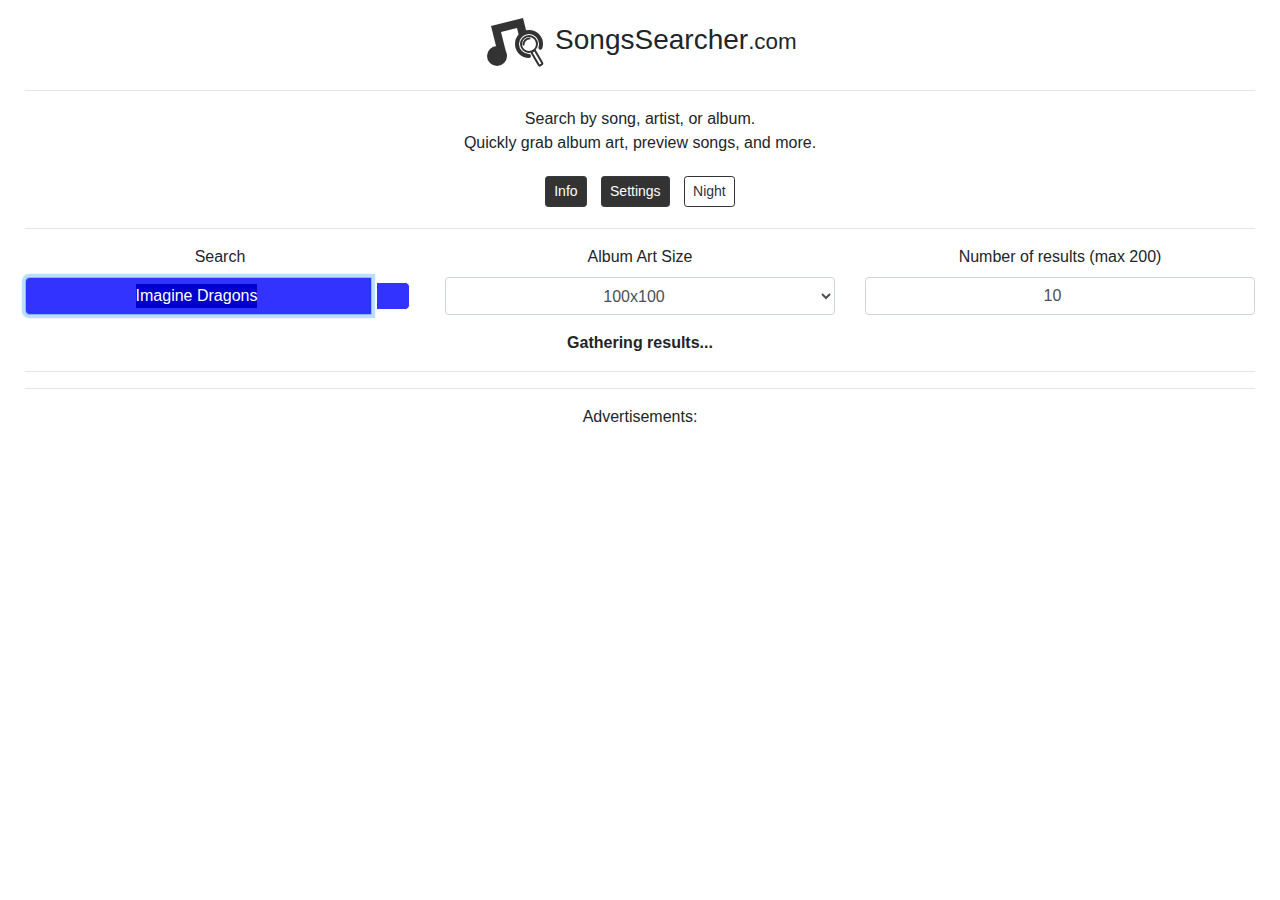
<file: index.html>
<!DOCTYPE html>
<html>
<!-- IDEA:
album art grabber
search for anything and get art
choose dimens
copy button
download button
copy link to image button
share button

song meta data grabber with itunes data?

lyrics and bpm?
star rating and num views (num views graph?)
audio decibel graph

top songs:
https://rss.itunes.apple.com/en-us
json:
https://rss.itunes.apple.com/api/v1/us/itunes-music/top-songs/all/10/explicit.json
from:
https://stackoverflow.com/questions/1801182/how-can-i-use-appstore-api-to-get-top100-list-what-is-the-common-architecture-t


make a site for apps, books, movies, etc

RECENT:
turn on or off display of album art, song preview, and song info
added url params
updated close modal css
added share me, to top button, zoom button
show when explicit
fixed issue with number of shares in night mode
updated contact email
update readme and git repo
add 404
updated color palettes
updated buttons and checkboxes
sticky header
copy button
copyright symbol
1.3.0
moved copy button, added print button, fullscreen button, refresh button
added print css
updated modal ui
updated result display based off of album art and checkboxes
updated info modal
added links to youtube, lyrics, and bpm and checkbox (deault off)
minor css updates
https now
amazon ads
fb and twitter accounts

TODO:

do what i did for ignite.cards with icons an showing up custom on platofrms favicon generator
--------------
MAYBE
mobile safari iphone night mode makes buttons hard to see (dark text on dark button)
make night.css make buttons lighter?
some countries don't work. bug test with for each loop
replace search icon with my icon from logo
option for not show explicit songssearcher
 -->

<head>

<title>SongsSearcher</title>
<meta charset="utf-8">
<meta name="title=" content="SongsSearcher">
<meta name="robots" content="index, follow">
<meta name="viewport" content="width=device-width, initial-scale=1">
<meta name="description" content="Search by song, artist, or album. Quickly grab album art, preview songs, and more.">
<meta name="keywords" content="song, songs, music, search, find, artist, album, album art, iTunes, artists, albums, metadata, grabber">

<link rel="icon" href="logo/logo-64.png" type="image/png">

<meta id="theme1" name="theme-color" content="#33f">
<meta id="theme2" name="msapplication-navbutton-color" content="#33f">
<meta id="theme3" name="apple-mobile-web-app-status-bar-style" content="#33f">

<script src="https://ajax.googleapis.com/ajax/libs/jquery/1.12.4/jquery.min.js"></script>
<link rel="stylesheet" href="https://use.fontawesome.com/releases/v5.2.0/css/all.css" integrity="sha384-hWVjflwFxL6sNzntih27bfxkr27PmbbK/iSvJ+a4+0owXq79v+lsFkW54bOGbiDQ" crossorigin="anonymous">

<link rel="stylesheet" href="https://maxcdn.bootstrapcdn.com/bootstrap/4.1.0/css/bootstrap.min.css">
<script src="https://maxcdn.bootstrapcdn.com/bootstrap/4.1.0/js/bootstrap.min.js"></script>  

<link rel="stylesheet" href="styles.css">
<link id="nightStyles" rel="stylesheet" href="">
<link id="zoomStyles" rel="stylesheet" href="">

<!-- google adsense -->
<!-- <script async src="//pagead2.googlesyndication.com/pagead/js/adsbygoogle.js"></script>
<script>
  (adsbygoogle = window.adsbygoogle || []).push({
    google_ad_client: "ca-pub-1513318885802867",
    enable_page_level_ads: true
  });
</script> -->



</head>
<body>

<!-- experimental fixed nav with logo and search bar -->
<!-- <nav class="navbar navbar-light bg-light fixed-top">
  <a class="navbar-brand"><img id="logo" src="logo/logo.svg" width="32px" class="d-inline-block align-top" alt="">
    SongsSearcher</a>
  <form class="form-inline">
  <div class="input-group">
    <input autofocus id="search" type="search" class="form-control bg-primary text-light input-lg" placeholder="Enter song, artist, or album..." aria-label="Search" aria-describedby="basic-addon" autocomplete="off" autocorrect="off" autocapitalize="off" spellcheck="false">
    <div class="input-group-append">
      <button id="searchButton" type="button" class="btn btn-primary btn-lg"><i class="fas fa-search"></i></button>
    </div>
  </div>
  </form>
</nav> -->

<h3><img id="logo" src="logo/logo.svg" width="64px">
  <!-- <small style="font-size: 12px;"> &copy;</small> -->
  SongsSearcher<small>.com</small><hr></h3>
<div class="no-print">
<p>Search by song, artist, or album.
<br>Quickly grab album art, preview songs, and more.</p>
<button title="Open info" class="btn btn-sm btn-dark" data-toggle="modal" data-target="#infoModal"><i class="fas fa-info"></i> Info</button>
<button title="Open settings" class="btn btn-sm btn-dark" data-toggle="modal" data-target="#settingsModal"><i class="fas fa-cog"></i> Settings</button>
<button id="nightButton" title="Toggle night mode" class="btn btn-sm btn-outline-dark"><i class="fas fa-moon"></i> Night</button>
<hr>
</div>

<div class="form-group row">
  <div class="col-md-4 col-sm-12">
    <label for="search">Search</label>

	<div class="input-group">
		<input autofocus id="search" type="search" class="form-control bg-primary text-light input-lg" placeholder="Enter song, artist, or album..." aria-label="Search" aria-describedby="basic-addon" autocomplete="off" autocorrect="off" autocapitalize="off" spellcheck="false">
		<div class="input-group-append">
      <!-- replace fontawesome icon with <img src="logo/icon-search-white.svg" width="40px"> ? -->
			<button id="searchButton" title="Click to search" type="button" class="btn btn-primary btn-lg"><i class="fas fa-search"></i></button>
		</div>
	</div>

  </div>
  <div class="col-md-4 col-sm-6">
    <label for="artSize">Album Art Size</label>
	<select id="artSize" class="form-control">
		<option value="60">60x60</option>
		<option value="100" selected>100x100</option>
		<option value="240">240x240</option>
		<option value="480">480x480</option>
	</select>
  </div>
  <div class="col-md-4 col-sm-6">
    <label for="numResults">Number of results (max 200)</label>
	<input id="numResults" type="number" value="10" min="1" max="200" class="form-control input-sm">
  </div>
</div>

<div id="results"></div>

<div class="modal fade" id="infoModal">
  <div class="modal-dialog modal-lg">
    <div class="modal-content">
      <div class="modal-header">
        <h4 class="modal-title"><i class="fas fa-info"></i> Info</h4>
        <button type="button" class="close" data-dismiss="modal">&times;</button>
      </div>
      <div class="modal-body">
        <p><b>How to use</b></p>
        <p>Enter the name of a song, artist, or album.</p>
        <p>Choose the size of album art and how many results (maximum 200) to display.</p>
        <p>Get data on the top results in the country of your choice.</p>
        <p>Click on the album art to get the highest quality available album art (up to 3000x3000px).</p>
        <p>View song, artist, and album names with links to all three on iTunes<small>&reg;</small>.</p>
        <p>View more track info, including cost in local currency, release date, and length.</p>
        <p>Listen to a preview of the songs.</p>

        <hr>
        <p><b>Uses</b></p>
      	<p>Quickly grab album art, to update your song metadata.</p>
        <p>Use album art as a new wallpaper for your phone, tablet, or computer.</p>
      	<p>Show your friends (or remind yourself) how a song goes.</p>
      	<p>Discover new songs by a specific artist.</p>
      	<p>Get links to iTunes<small>&reg;</small> for a song, artist, or album.</p>
      	<p>Quickly find the length of a song or its release date.</p>
        <hr>
        <p><b>Social</b></p>
        <a href="https://www.facebook.com/SongsSearcher" target="_blank"><i class="fab fa-facebook"></i> facebook.com/SongsSearcher</a>
        <br>
        <a href="https://twitter.com/songssearcher" target="_blank"><i class="fab fa-twitter"></i> twitter.com/songssearcher</a>
      </div>
    </div>
  </div>
</div>

<div class="modal fade" id="settingsModal">
  <div class="modal-dialog modal-lg">
    <div class="modal-content">
      <div class="modal-header">
        <h4 class="modal-title"><i class="fas fa-cog"></i> Settings</h4>
        <button type="button" class="close" data-dismiss="modal">&times;</button>
      </div>
      <div class="modal-body">
        
        <label for="langInput">Country: </label>
        <select id="langInput" class="form-control form-control-sm"></select>
        <br><br>
        <label>Display: </label>
        <div class="form-check-inline">
          <label class="form-check-label">
            <input id="artCheckbox" tabindex="-1" checked type="checkbox" class="form-check-input"><i class="fas fa-check-square"></i> Album Art
          </label>
        </div>
        <div class="form-check-inline">
          <label class="form-check-label">
            <input id="previewCheckbox" tabindex="-1" checked type="checkbox" class="form-check-input"><i class="fas fa-check-square"></i> Song Preview
          </label>
        </div>
        <div class="form-check-inline">
          <label class="form-check-label">
            <input id="infoCheckbox" tabindex="-1" checked type="checkbox" class="form-check-input"><i class="fas fa-check-square"></i> Song Info
          </label>
        </div>
        <div class="form-check-inline">
          <label class="form-check-label">
            <input id="linkCheckbox" tabindex="-1" type="checkbox" class="form-check-input"><i class="far fa-square"></i> More Links
          </label>
        </div>
        <br><br>
        <button id="copy" title="copy link to website with search" class="btn btn-sm btn-outline-dark"><i class="fas fa-copy"></i> Copy</button>
        <button id="print" title="print your search results" class="btn btn-sm btn-outline-dark" onclick="window.print();"><i class="fas fa-print"></i> Print</button>
        <button title="refresh page" class="btn btn-sm btn-outline-dark" onclick="location.reload();"><i class="fas fa-sync-alt"></i> Refresh</button>
        <button title="toggle fullscreen" class="btn btn-sm btn-outline-dark" onclick="toggleFullscreen();"><i class="fas fa-arrows-alt"></i> Fullscreen</button>
        <button id="zoomButton" title="Toggle zoom mode" class="btn btn-sm btn-outline-dark"><i class="fas fa-search-plus"></i> Zoom in</button>

        <hr>
        <p><b><i class="fas fa-question"></i> About</b></p>
        <p>V.1.3.8</p>
        <p>Data from <a href="https://www.apple.com/itunes/" target="_blank">iTunes<small>&reg;</small></a>
        <!-- <p>Check out our <a href="https://github.com/SongsSearcher/SongsSearcher.github.io" target="_blank">Github Repo</a></p> -->
        <p>Contact us at <a href="mailto:contact@songssearcher.com" target="_blank"><i class="fas fa-envelope"></i> contact@songssearcher.com</a></p>
        <button title="Donate via PayPal" onclick="window.open('https://www.paypal.me/RGBStudios', '_blank');" class="btn btn-outline-dark btn-sm"><i class="fas fa-donate"></i> Donate</button>
        <hr><small>The SongsSearcher logo is &copy; 2018</small>
      </div>
    </div>
  </div>
</div>

<button onclick="toTop()" id="topButton" class="btn btn-lg btn-outline-dark" title="Go to top"><i class="fas fa-arrow-up"></i></button>

<div class="sharethis-inline-share-buttons"></div>
<hr>

<div id="snackbar">Copied link successfully</div>

<script src="scripts.js"></script>

<!-- sharethis -->
<script type='text/javascript' src='//platform-api.sharethis.com/js/sharethis.js#property=5b74abb6098a40001156c744&product=inline-share-buttons' async='async'></script>

<!-- putting at bottom of page means it loads last, but can't send data if the page only partially loads -->
<!-- Global site tag (gtag.js) - Google Analytics -->
<script async src="https://www.googletagmanager.com/gtag/js?id=UA-104632692-2"></script>
<script>
  window.dataLayer = window.dataLayer || [];
  function gtag(){dataLayer.push(arguments);}
  gtag('js', new Date());

  gtag('config', 'UA-104632692-2');
</script>



<div id="ads">
Advertisements:
<!-- amazon ads -->
<script type="text/javascript">
amzn_assoc_placement = "adunit0";
amzn_assoc_tracking_id = "songssearcher-20";
amzn_assoc_ad_mode = "search";
amzn_assoc_ad_type = "smart";
amzn_assoc_marketplace = "amazon";
amzn_assoc_region = "US";

let url = new URL(window.location.href);
let q = url.searchParams.get('q');
amzn_assoc_default_search_phrase = q || 'Imagine Dragons';

amzn_assoc_default_category = "Music";
amzn_assoc_linkid = "efce5220811c3644af233e94816a4b90";
amzn_assoc_design = "in_content";
amzn_assoc_default_browse_node = "301668";
amzn_assoc_title = "";
</script>
<script src="//z-na.amazon-adsystem.com/widgets/onejs?MarketPlace=US"></script>
</div>



<!-- <iframe style="width:120px;height:240px;" marginwidth="0" marginheight="0" scrolling="no" frameborder="0" src="//ws-na.amazon-adsystem.com/widgets/q?ServiceVersion=20070822&OneJS=1&Operation=GetAdHtml&MarketPlace=US&source=ac&ref=qf_sp_asin_til&ad_type=product_link&tracking_id=songssearcher-20&marketplace=amazon&region=US&placement=B071VFNW2H&asins=B071VFNW2H&linkId=71dd4b9098ddf3ba83ec8342fff2f4fb&show_border=true&link_opens_in_new_window=true&price_color=333333&title_color=3333ff&bg_color=ffffff">
</iframe> -->

</body>
</html>
</file>
<file: styles.css>
/*blues: #00c #33f #99f
hue:240, sat: 100, light: 40,60,80*/

* {
  text-align: center !important;
}
html {
  scroll-behavior: smooth;
}
body {
  /*top margin already covered by sticky heading*/
  margin-left: 25px;
  margin-right: 25px;
}
::-moz-selection {
  background: #99f;
  color: #fff;
}
::selection {
  background: #99f;
  color: #fff;
}
input::-moz-selection {
  background: #00c;
  color: #fff;
}
input::selection {
  background: #00c;
  color: #fff;
}
#langInput {
  width:250px;
  display: inline;
}
br, .close, .form-check-label, #snackbar {
	user-select: none;
  -moz-user-select: none;
  -webkit-user-select: none;
  -ms-user-select: none;
}
#logo {
  user-drag: none; 
  user-select: none;
  -moz-user-select: none;
  -webkit-user-drag: none;
  -webkit-user-select: none;
  -ms-user-select: none;

  transition: all .25s ease-in-out;
}
#logo.animated {
  transform: rotate(15deg) scale(1.2);
}

/*.btn-default:hover {
  color: #00c;
}*/

/*.album-art {*/
  /*transition: all .1s ease-in-out !important;*/
/*}*/

.album-art:hover {
  transform: scale(1.1);
}
.close {
  background-color: #c33 !important;
  color: #fff !important;
  border-radius: 5px;
}

::placeholder { /* Chrome, Firefox, Opera, Safari 10.1+ */
  color: #ccc !important;
  opacity: 1; /* Firefox */
}
:-ms-input-placeholder { /* Internet Explorer 10-11 */
  color: #ccc !important;
}
::-ms-input-placeholder { /* Microsoft Edge */
  color: #ccc !important;
}

/*sharethis*/
.st-btn {
  background-color: #333 !important;
}

#topButton {
  display: none;
  position: fixed;
  bottom: 25px;
  right: 25px;
  z-index: 99;
}

button {
  margin: 5px;
}

input[type=checkbox] {
	margin-left: 20px !important;
	width: 20px;
	height: 20px;
}

/*override bootstrap blues*/
a, .text-info {
  color: #33f !important;
}
.bg-primary {
  background-color: #33f !important;
}
.btn-primary {
  background-color: #33f !important;
}

/* button hover icon transitions */
button i.fa-cog, button i.fa-info, button i.fa-moon, button i.fa-copy, #searchButton i.fa-search, i.fa-sync-alt, i.fa-arrows-alt {
  transition: all .15s ease-in-out;
}
button:hover i.fa-cog, button:hover i.fa-sync-alt {
  transform: rotate(60deg);
}
button:hover i.fa-info {
  transform: translateY(-2px);
}
button:active i.fa-moon {
  transform: scale(-1,1);
}
button:active i.fa-copy {
  transform: scale(1,-1);
}
#searchButton:active i.fa-search, button:hover i.fa-arrows-alt {
  transform: scale(1.25); 
}

.form-check-label, input[type=checkbox] {
  cursor: pointer;
}

input[type=checkbox] {
  opacity: 0 !important;
  width: 0px !important;
  position: absolute !important;
}
.fa-check-square, .fa-square {
  font-size: 24px;
}
/*.form-check-label:hover {
  color: #33f;
}*/

/*sticky header*/
h3 {
  position: -webkit-sticky; /* Safari */
  position: sticky;
  top: 0;
  z-index: 99;
  background-color: rgba(255,255,255,.8);
  padding-top: 10px;
}

.btn-outline-dark {
  border: 1px solid #333;
  color: #333;
  background-color: #fff;
}
.btn-outline-dark:hover, .btn-outline-dark:active {
  color: #fff;
  background-color: #333;
}
.btn-dark, .btn-dark:hover, .btn-dark:active {
  color: #fff;
  background-color: #333;
}

input.bg-primary, .btn-primary {
  border: 1px solid #fff;
}
.modal-content {
  border: 0;
}

/* remove "Ads by Amazon" text */
.amzn-native-brand-text {
  display: none;
}


.amzn-native-product-subtitle-text, .amzn-native-product-title-text, .amzn-native-product {
  color: #333 !important;
}
.amzn-native-product {
  background-color: #fff !important;
}

/*snackbar*/
#snackbar {
    visibility: hidden;
    margin-left: -125px;
    background-color: #333;
    color: #fff;
    border-radius: 5px;
    padding: 10px;
    position: fixed;
    left: 50%;
    bottom: 25px;
    z-index: 1051; /*bs modal is 1050*/
}
#snackbar.show {
  visibility: visible;
  -webkit-animation: fadein 0.5s, fadeout 0.5s 2.5s;
  animation: fadein 0.5s, fadeout 0.5s 2.5s;
}
@-webkit-keyframes fadein {
    from {bottom: 0; opacity: 0;} 
    to {bottom: 25px; opacity: 1;}
}
@keyframes fadein {
    from {bottom: 0; opacity: 0;}
    to {bottom: 25px; opacity: 1;}
}
@-webkit-keyframes fadeout {
    from {bottom: 25px; opacity: 1;} 
    to {bottom: 0; opacity: 0;}
}
@keyframes fadeout {
    from {bottom: 25px; opacity: 1;}
    to {bottom: 0; opacity: 0;}
}



/*----------------print----------------*/

@media print {
  .song-preview, #topButton, .modal, .sharethis-inline-share-buttons, .form-group.row, .no-print, .song-links, #ads, #snackbar {
    display: none !important;
  }
  h3 {
    position: inherit;
  }
  .modal-backdrop {
    z-index: -99 !important;
  }
}
</file>
